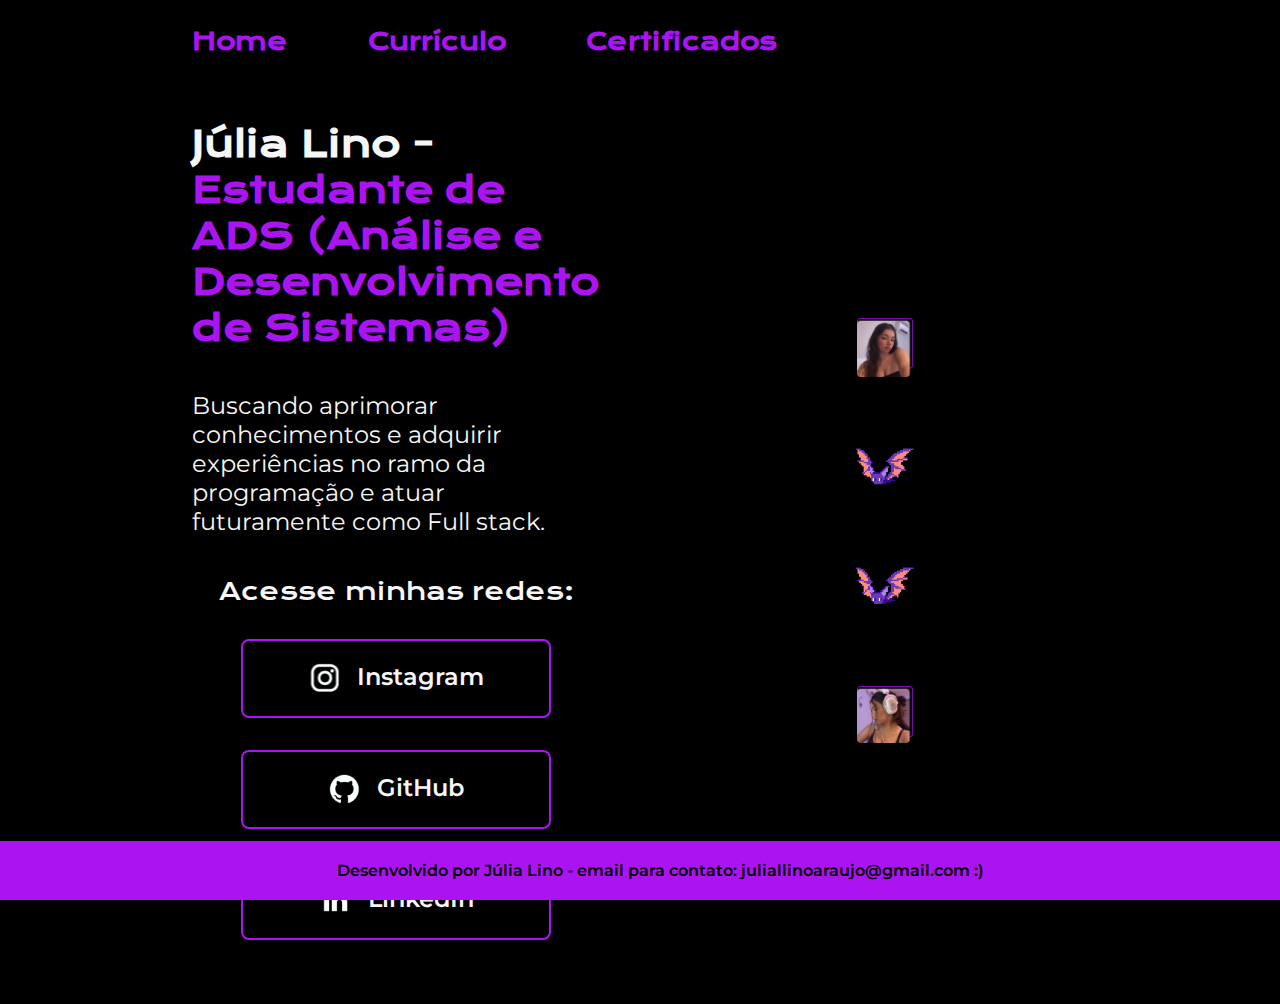
<file: potifolio/index.html>
<!DOCTYPE html>
<html lang="pt-br">
<head>
    <meta charset="UTF-8">
    <meta http-equiv="X-UA-Compatible" content="IE-edge">
    <meta name="viewport" content="width=device-width, initial-scale=1.0">
    <link rel="stylesheet" href="./styles/style.css">
    <title>PORTIFÓLIO: JÚLIA LINO</title>
</head>
<body>

    <header class="cabecalho">
        <nav class="cabecalho__menu">
            <a class="cabecalho__menu__link" href="index.html">Home</a>
            <a class="cabecalho__menu__link"href="about.html">Currículo</a>
            <a class="cabecalho__menu__link" href="certificados.html">Certificados</a>
        </nav>
    </header>

    <main class="apresentacao"> 
        <section class="apresentacao__conteudo">
        <h1 class="apresentacao__conteudo__titulo"> Júlia Lino - <strong class="titulo-destaque"> Estudante de ADS (Análise e Desenvolvimento de Sistemas) </strong></h1>
            <p class="apresentacao__conteudo__texto"> Buscando aprimorar conhecimentos e adquirir experiências no ramo da programação e atuar futuramente como Full stack.</p>
                <div class="apresentacao__links">
                    <h2 class="apresentacao__links__subtitulo"> Acesse minhas redes: </h2>
                     <a class="apresentacao__links__link" href="https://instagram.com//juliallino"> <img src="./assets/instagram.png">Instagram</a>
                     <a class="apresentacao__links__link" href="https://github.com//juliallino"> <img src="./assets/github.png">GitHub</a>
                     <a class="apresentacao__links__link" href="https://www.linkedin.com/in/julia-lino-b0520926b"> <img src="./assets/linkedin.png">LinkedIn</a>
             </div>
        </section>

        <section class="apresentacao__imagem">
        <img class="apresentacao__imagem-top__foto" src="./assets/imagem.png" alt="foto pessoal 1">
        <img class="apresentacao__imagem-top__morcego" src="./assets/morceguinhogif.gif" alt="morceguinhogif">
        <img class="apresentacao__imagem-bottom__morcego" src="./assets/morceguinhogif.gif" alt="morceguinhogif">
        <img class="apresentacao__imagem-bottom__foto" src="./assets/imagem1.png" alt="foto pessoal 2">
        </section>

    </main>

    <footer class="rodape">
        <p>  Desenvolvido por Júlia Lino - email para contato: juliallinoaraujo@gmail.com :) </p>
    </footer>
</body>
</html>
</file>
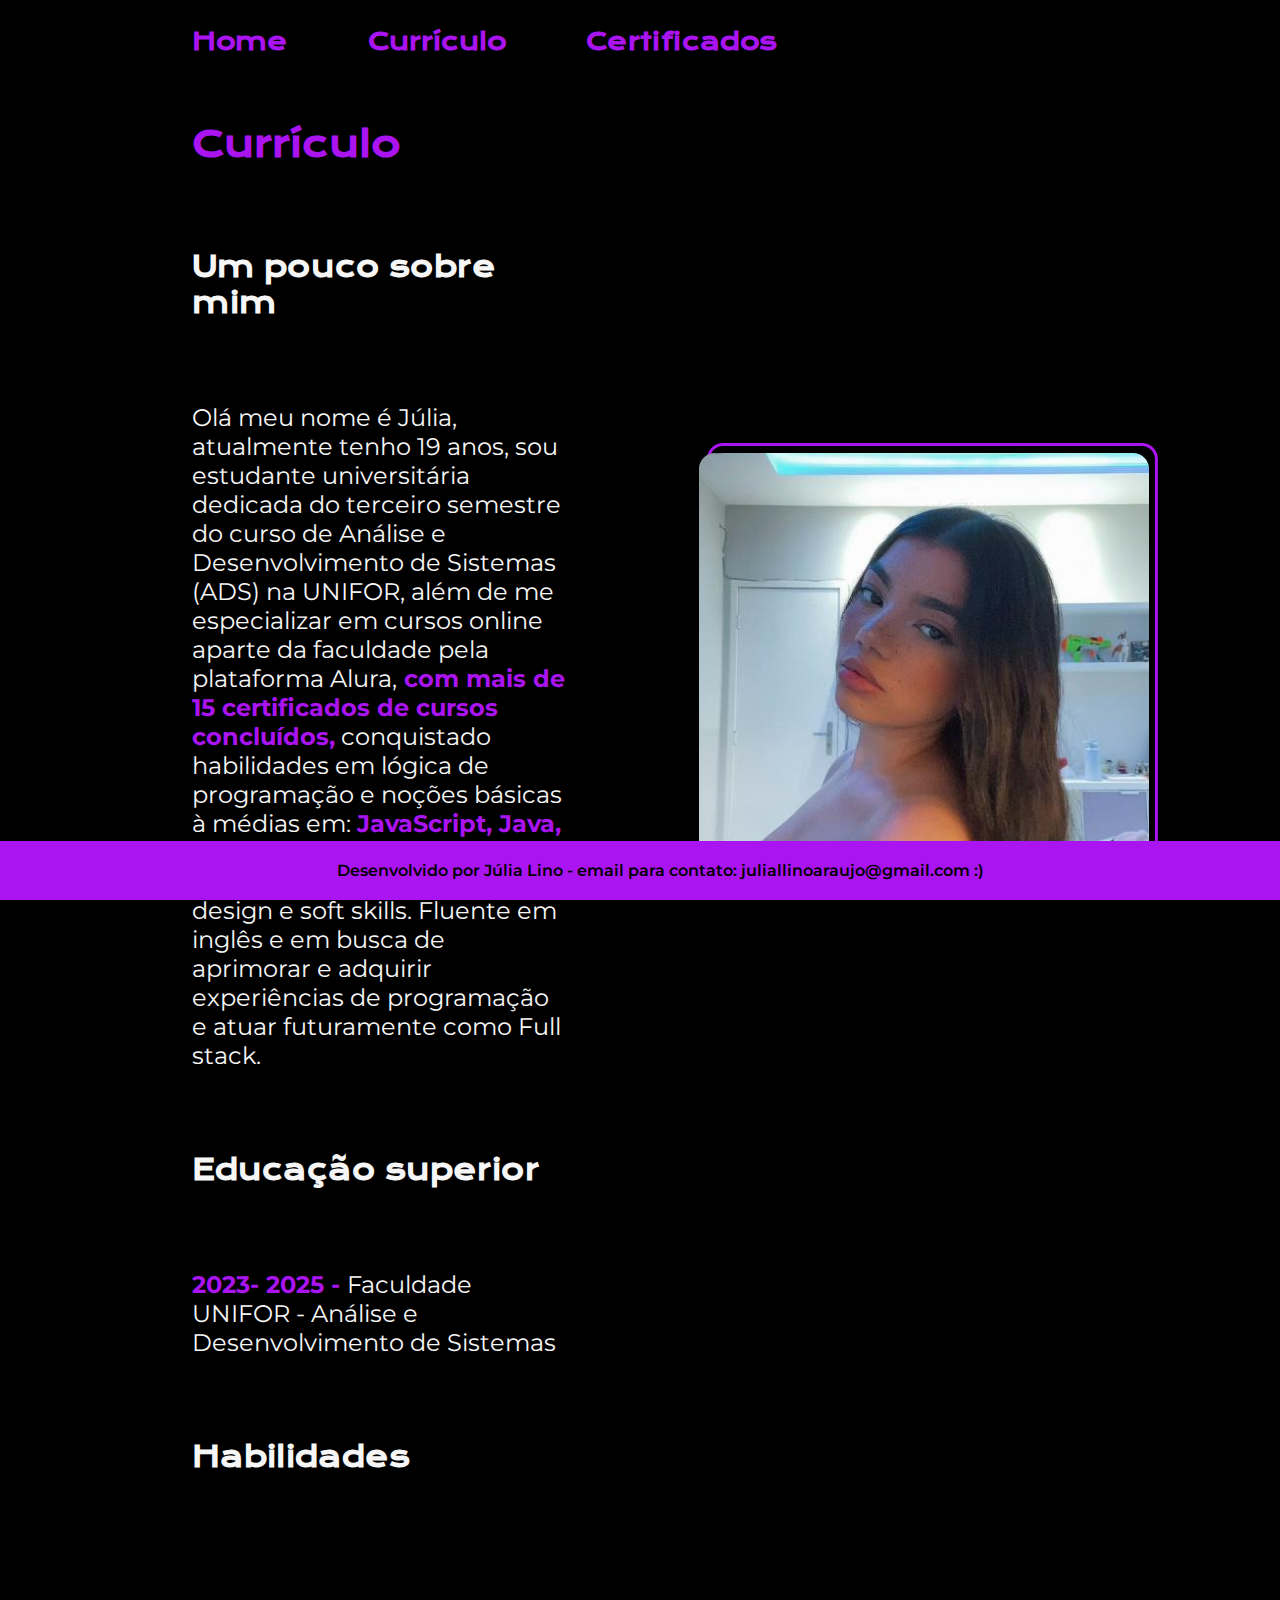
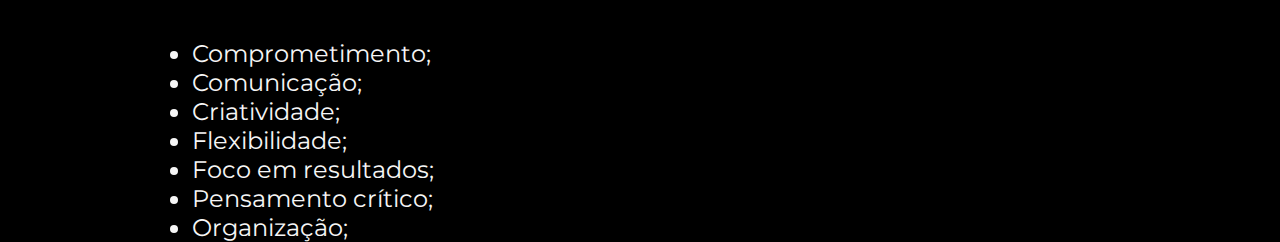
<file: potifolio/about.html>
<!DOCTYPE html>
<html lang="pt-br">
<head>
    <meta charset="UTF-8">
    <meta http-equiv="X-UA-Compatible" content="IE-edge">
    <meta name="viewport" content="width=device-width, initial-scale=1.0">
    <link rel="stylesheet" href="./styles/style.css">
    <title>About me</title>
</head>
<body>
    <header class="cabecalho">
        <nav class="cabecalho__menu">
            <a class="cabecalho__menu__link" href="index.html">Home</a>
            <a class="cabecalho__menu__link"href="about.html">Currículo</a>
            <a class="cabecalho__menu__link" href="certificados.html">Certificados</a>
        </nav>
    </header>

    <main class="sobre"> 
        <section class="sobre__conteudo">
            <h1 class="sobre__conteudo__titulo"> Currículo </h1>
            <h2 class="sobre__conteudo__subtitulo">Um pouco sobre mim</h2>
            <p class="sobre__conteudo__texto1"> Olá meu nome é Júlia, atualmente tenho 19 anos, sou estudante universitária dedicada do terceiro semestre do curso de Análise e Desenvolvimento de Sistemas (ADS) na UNIFOR, além de me especializar em cursos online aparte da faculdade pela plataforma Alura,<strong class="em-destaque"> com mais de 15 certificados de cursos concluídos,</strong> conquistado habilidades em lógica de programação e noções básicas à médias em: <strong class="em-destaque">JavaScript, Java, HTML e CSS, </strong> bem como conhecimentos sólidos em design e soft skills. Fluente em inglês e em busca de aprimorar e adquirir experiências de programação e atuar futuramente como Full stack.</p>

            <h2 class="sobre__conteudo__educacao">Educação superior</h2>
            <p class="sobre__conteudo__texto2"><strong class="em-destaque"> 2023- 2025 -  </strong> Faculdade UNIFOR - Análise e Desenvolvimento de Sistemas</p>

            <h2 class="sobre__conteudo__habilidades"> Habilidades </h2>
            <p class="sobre__conteudo__texto3"> 
                <ul class="sobre__conteudo__texto3__habilidades">
                <li>Comprometimento;</li>
                <li>Comunicação;</li>
                <li>Criatividade;</li>
                <li>Flexibilidade;</li>
                <li>Foco em resultados;</li>
                <li>Pensamento crítico;</li>
                <li>Organização;</li>
                </ul> 
            </p>
        </section>
        <section class="sobre__imagem">
            <img class="sobre__imagem__eu" src="./assets/eu.png" alt="eu">
            <img class="sobre__imagem__batman" src="./assets/batman.png" alt="batman">
        
        </section>
    </main>

    <footer class="rodape">
        <p> Desenvolvido por Júlia Lino - email para contato: juliallinoaraujo@gmail.com :) </p>
    </footer>
</body>
</html>
</file>
<file: potifolio/certificados.html>
<!DOCTYPE html>
<html lang="pt-br">
<head>
    <meta charset="UTF-8">
    <meta http-equiv="X-UA-Compatible" content="IE-edge">
    <meta name="viewport" content="width=device-width, initial-scale=1.0">
    <link rel="stylesheet" href="./styles/style.css">
    <title> Área de certificados</title>
</head>
<body>
    <main class="apresentacao">
        <h1>Cursos Concluídos</h1>
    </main>
</body>
</html>
</file>
<file: potifolio/styles/style.css>
@import url('https://fonts.googleapis.com/css2?family=Krona+One&family=Montserrat:wght@400;600&display=swap');

:root {
    --cor-primaria: #000000;
    --cor-secundaria: #F6F6F6;
    --cor-terciaria: #aa14f0;
    --cor-hover: #BC8CF2;

    --fonte-primaria: 'Krona One', sans-serif;
    --fonte-secundaria: 'Montserrat', sans-serif;

    --tamanho-fonte-titulos: 2.25rem; /* 36px  */
    --tamanho-fonte-subtitulos: 1.75rem;  /* 28px  */
    --tamanho-fonte-textos: 1.5rem; /* 24px  */
    --tamaho-fonte-16px: 1rem; 
}

*{
    margin: 0;
    padding: 0;
}

body{
    box-sizing: border-box;
    background-color: var(--cor-primaria) ;
    color: var(--cor-secundaria);
}
.cabecalho{
    padding: 2% 0% 0% 15%;
}
.cabecalho__menu{
    display: flex;
    gap:80px;
}
.cabecalho__menu__link{
    font-size: var(--tamanho-fonte-textos);
    font-family: var(--fonte-primaria);
    font-weight: 600;
    color: var(--cor-terciaria);
    text-decoration: none;
}
.cabecalho__menu__link:hover{
    color: var(--cor-hover);
}

.apresentacao{
    padding: 5% 15%;
    display: flex;
    gap: 82px;
    align-items: center;
    justify-content: space-between;
    align-self: auto;
}
.apresentacao__conteudo{
    width: 50%;
    height: auto;
    display: flex;
    flex-direction: column;
    gap: 40px;

}
.apresentacao__conteudo__titulo{
    font-size: var(--tamanho-fonte-titulos);
    font-family: 'Krona One', sans-serif;
}

.titulo-destaque{
    color: var(--cor-terciaria);
}
.apresentacao__conteudo__texto{
    font-size:var(--tamanho-fonte-textos);
    font-family: 'Montserrat', sans-serif;
}

.apresentacao__links{
    display: flex;
    flex-direction: column;
    align-items: center;
    justify-content: space-between;
    gap: 32px;
}
.apresentacao__links__subtitulo{
    font-family: 'Krona One', sans-serif;
    font-weight: 400;
    font-size: var(--tamanho-fonte-textos);
}

.apresentacao__links__link{
    display: flex;
    justify-content: center;
    gap:16px;
    border:2px solid var(--cor-terciaria);
    width: 75%;
    text-align: center;
    border-radius: 8px;
    font-size: var(--tamanho-fonte-textos);
    font-weight: 600;
    padding:21.5px 0;
    text-decoration: none;
    color: var(--cor-secundaria);
    font-family: 'Montserrat', sans-serif;
}

.apresentacao__links__link:hover{
    background-color: var(--cor-hover);;

}

.apresentacao__imagem{
    display: flex;
    justify-content: center;
    align-items: center;
    align-self: auto;
    flex-wrap: wrap-reverse;
    flex-direction: row;
    gap: 70px;
    padding: 132px;
    align-items: center;
}

.apresentacao__imagem-top__morcego{
    width: 50%;
    height:auto;
    
}

.apresentacao__imagem-top__foto{
    width: 40%;
    height: auto;
    
}

.apresentacao__imagem-bottom__morcego{
    width: 50%;
    height: auto;
}

.apresentacao__imagem-bottom__foto{
    width: 40%;
    height: auto;

}

.sobre{
    padding: 5% 15%;
    display: flex;
    align-items: center;
    justify-content: space-between;
}

.sobre__conteudo{
    width: 593px;
    height: 1100px;
    display: flex;
    flex-direction: column;
    gap: 82px;

}
.sobre__conteudo__titulo{
    color: var(--cor-terciaria);
    font-size: var(--tamanho-fonte-titulos);
    font-family: var(--fonte-primaria);
}
.sobre__conteudo__subtitulo{
    font-size: var(--tamanho-fonte-subtitulos);
    font-family: var(--fonte-primaria);
}
 
.sobre__conteudo__texto1{
    font-size: var(--tamanho-fonte-textos);
    font-family: var(--fonte-secundaria);
}

.sobre__conteudo__educacao{
    font-size: var(--tamanho-fonte-subtitulos);
    font-family: var(--fonte-primaria);
}
.sobre__conteudo__texto2{
    font-size: var(--tamanho-fonte-textos);
    font-family: var(--fonte-secundaria);
}

.sobre__conteudo__habilidades{
    font-size: var(--tamanho-fonte-subtitulos);
    font-family: var(--fonte-primaria);
}
.sobre__conteudo__texto3__habilidades{
    width: 375px;
    height: 334px;
    display: flex;
    flex-direction: column;
    font-size: var(--tamanho-fonte-textos);
    font-family: var(--fonte-secundaria);

}

.em-destaque{
    color: var(--cor-terciaria);
}


.sobre__imagem {
    display: flex;
    justify-content: center;
    align-items: center;
    align-self: auto;
    position: relative;
    display: inline-block;
    gap: 70px;
    padding: 132px;
    align-items: center;
    width: 50%;
  }
  
  .sobre__imagem__batman {
    display: flex;
    justify-content: center;
    align-items: center;
    display: none;
    position: absolute;
    gap: 70px;
    padding: 132px;
    top: 0;
    left: 0;
  }
  
  .sobre__imagem:hover .sobre__imagem__batman {
    display: block;
  }

  .rodape{
    padding: 20px;
    color: var(--cor-primaria);
    background-color: var(--cor-terciaria);
    text-align: center;
    font-family: var(--fonte-secundaria);
    font-size: var(--tamaho-fonte-16px);
    font-weight: 600;
    position:fixed;
    bottom:0%;
    width: 100%;
}

@media (max-width: 1200px) {
    .cabecalho{
        padding: 10%;
    }
    .cabecalho__menu{
        justify-content: center;
    }
    .apresentacao{
        flex-direction: column-reverse;
        padding: 5%;
    }
    .apresentacao__conteudo{
        width: auto;
    }
    
}
</file>
